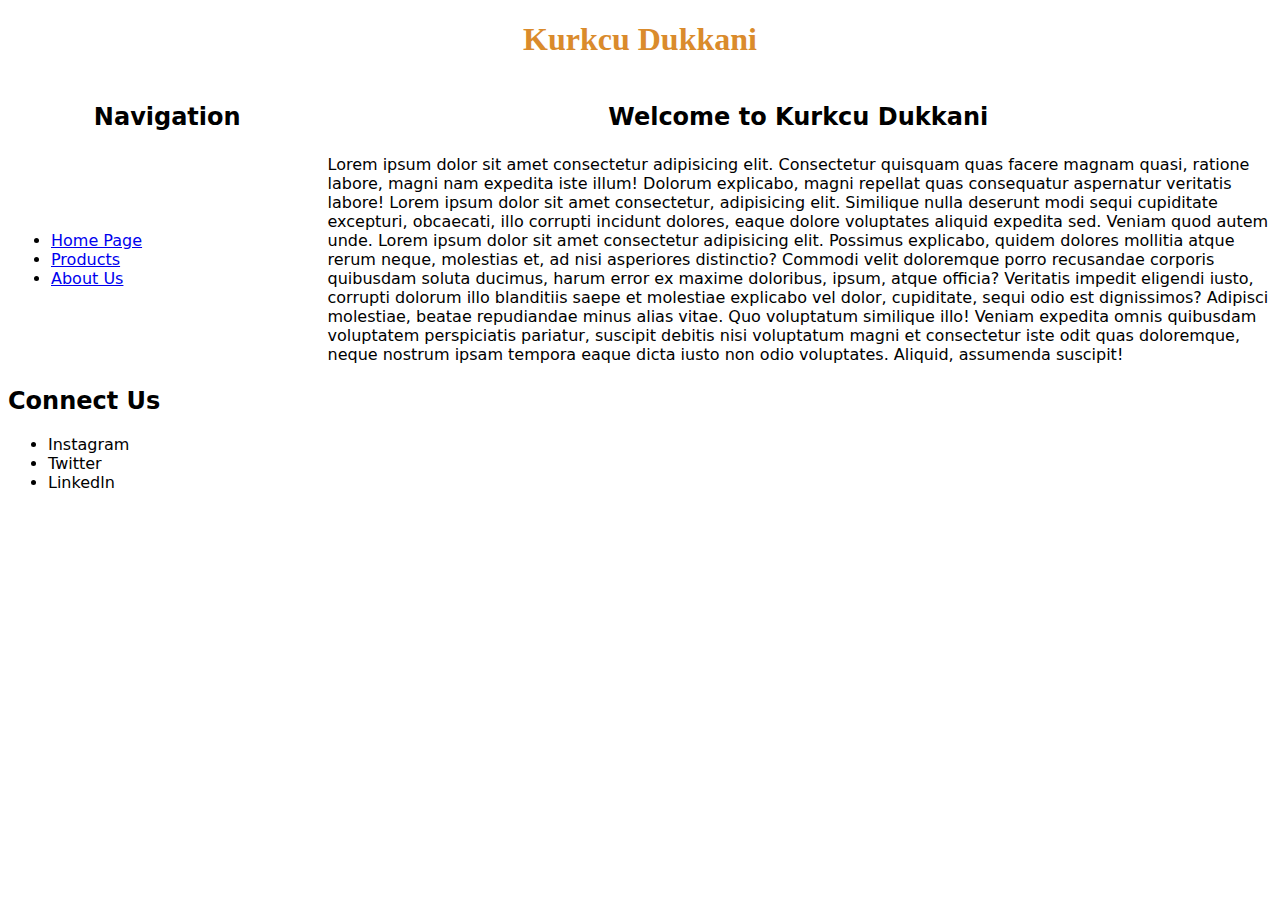
<file: Homeworks/CSS/Homework_1/index.html>
<!DOCTYPE html>
<html lang="en">

<head>
    <meta charset="UTF-8">
    <meta http-equiv="X-UA-Compatible" content="IE=edge">
    <meta name="viewport" content="width=device-width, initial-scale=1.0">
    <link rel="stylesheet" href="stylesheet.css">
    <title>Css HomeWork 1</title>
</head>

<body>
    <header>
        <h1>Kurkcu Dukkani</h1>
    </header>
    <main>
        <table>
            <tr>
                <th style="width: 25%;">
                    <h2>Navigation</h2>
                </th>
                <th>
                    <h2>Welcome to Kurkcu Dukkani</h2>
                </th>

            </tr>
            <tr>
                <td style="width:auto;">
                    <ul>
                        <li><a href="index.html" target="_self">Home Page</a> </li>
                        <li><a href="products.html" target="_self">Products</a></li>
                        <li><a href="aboutUs.html" target="_self">About Us</a></li>
                    </ul>
                </td>
                <td style="width:auto;">
                    Lorem ipsum dolor sit amet consectetur adipisicing elit. Consectetur quisquam quas facere magnam quasi, 
                    ratione labore, magni nam expedita iste illum! Dolorum explicabo, magni repellat quas consequatur aspernatur veritatis labore!
                    Lorem ipsum dolor sit amet consectetur, adipisicing elit. Similique nulla deserunt modi sequi cupiditate excepturi, obcaecati, 
                    illo corrupti incidunt dolores, eaque dolore voluptates aliquid expedita sed. Veniam quod autem unde. Lorem ipsum dolor sit amet 
                    consectetur adipisicing elit. Possimus explicabo, quidem dolores mollitia atque rerum neque, molestias et, ad nisi asperiores distinctio?
                     Commodi velit doloremque porro recusandae corporis quibusdam soluta ducimus, harum error ex maxime doloribus, ipsum, atque officia? Veritatis 
                     impedit eligendi iusto, corrupti dolorum illo blanditiis saepe et molestiae explicabo vel dolor, cupiditate, sequi odio est dignissimos? Adipisci 
                     molestiae, beatae repudiandae minus alias vitae. Quo voluptatum similique illo! Veniam expedita omnis quibusdam voluptatem perspiciatis pariatur, 
                    suscipit debitis nisi voluptatum magni et consectetur iste odit quas doloremque, neque nostrum ipsam tempora eaque dicta iusto non odio voluptates.
                    Aliquid, assumenda suscipit!

                </td>
            </tr>

        </table>
    </main>
    <footer>
        <h2>Connect Us</h2>
        <ul>
            <li>Instagram</li>
            <li>Twitter</li>
            <li>Linkedln</li>
        </ul>
    </footer>
</body>

</html>
</file>
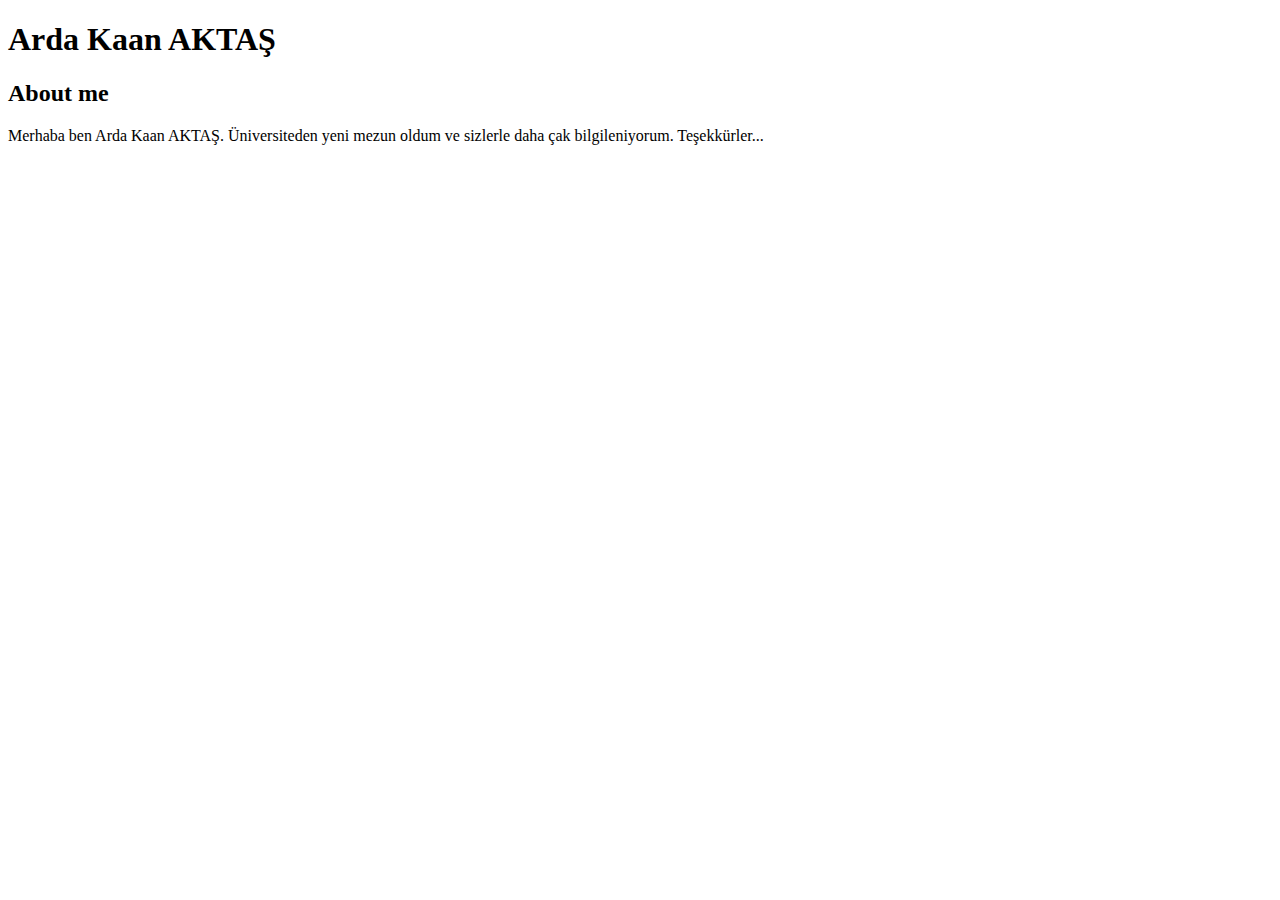
<file: Homeworks/Homework_1.html>
<!DOCTYPE html>
<html lang="tr">
<head>
    <meta charset="UTF-8">
    <meta http-equiv="X-UA-Compatible" content="IE=edge">
    <meta name="viewport" content="width=device-width, initial-scale=1.0">
    <title>Document</title>
</head>
<body>
    <!--İsim soyisim için en büyük h etiketini kullanıyoruz-->
    <h1>Arda Kaan AKTAŞ</h1>
    <!--Hakkımda bölümü için başlıktan daha küçük bir h etiketi kullanıyoruz-->
    <h2>About me</h2>
    <!--Yazımızın ekranda düzgün geörünmesi için p etiketi içerisinde yazıyoruz-->
    <p>Merhaba ben Arda Kaan AKTAŞ. Üniversiteden yeni mezun oldum ve sizlerle daha çak bilgileniyorum. 
        Teşekkürler...</p>
</body>
</html>
</file>
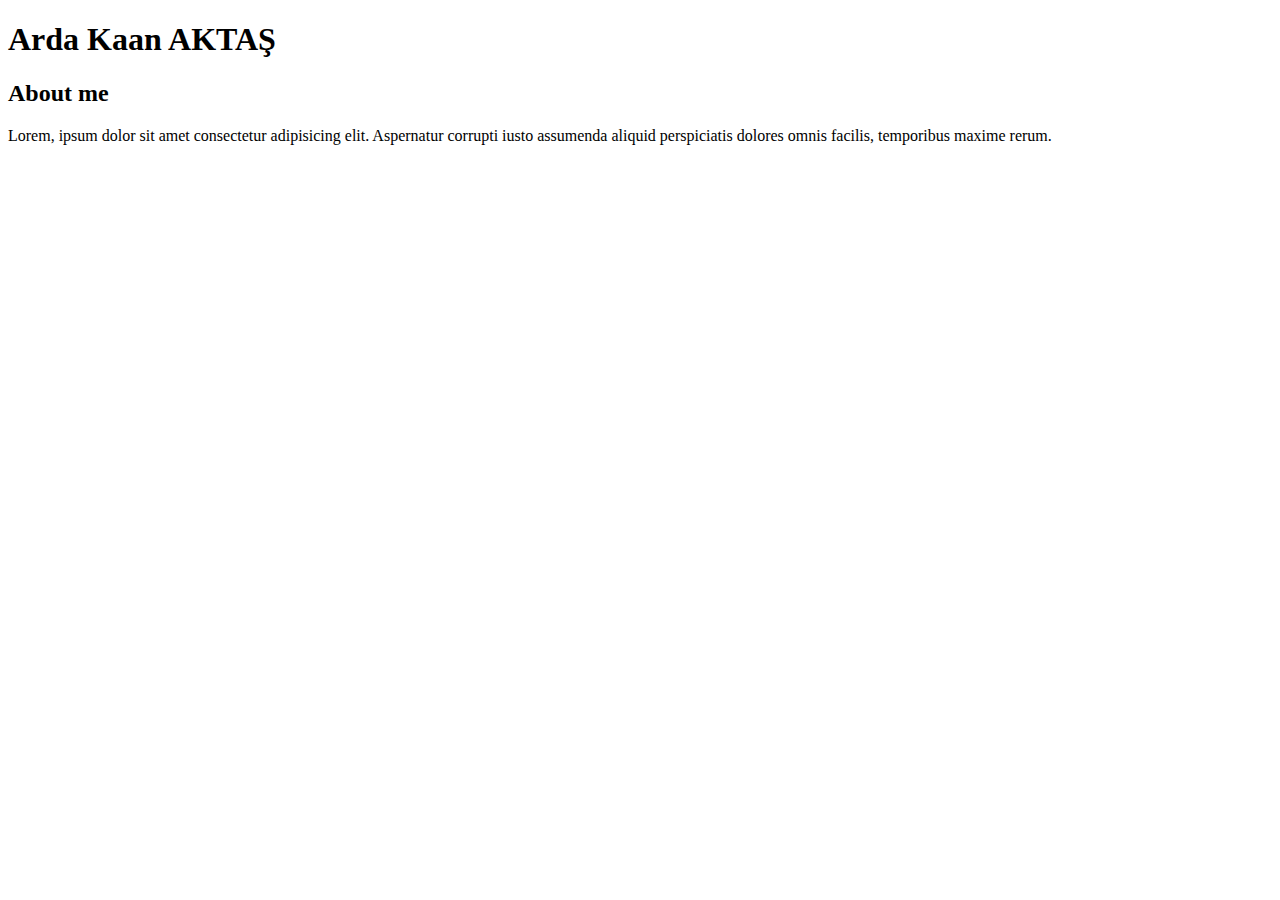
<file: Homeworks/Homework_1/Homework_1.html>
<!DOCTYPE html>
<html lang="tr">
<head>
    <meta charset="UTF-8">
    <meta http-equiv="X-UA-Compatible" content="IE=edge">
    <meta name="viewport" content="width=device-width, initial-scale=1.0">
    <title>Document</title>
</head>
<body>
    <!--İsim soyisim için en büyük h etiketini kullanıyoruz-->
    <h1>Arda Kaan AKTAŞ</h1>
    <!--Hakkımda bölümü için başlıktan daha küçük bir h etiketi kullanıyoruz-->
    <h2>About me</h2>
    <!--Yazımızın ekranda düzgün geörünmesi için p etiketi içerisinde yazıyoruz-->
    <p>Lorem, ipsum dolor sit amet consectetur adipisicing elit. Aspernatur corrupti iusto assumenda aliquid perspiciatis dolores omnis facilis, temporibus maxime rerum.</p>
</body>
</html>
</file>
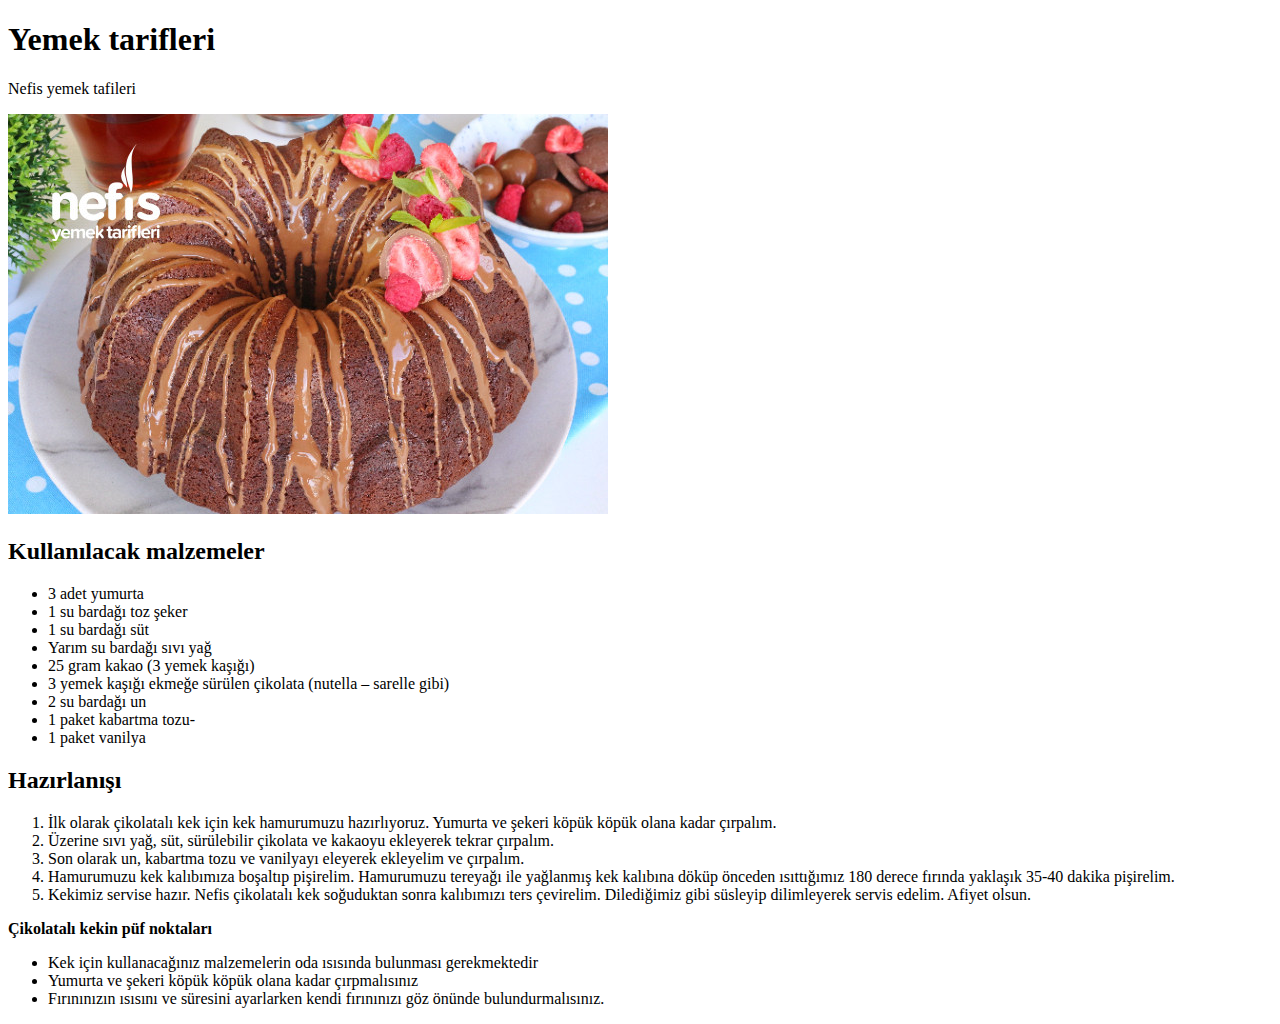
<file: Homeworks/Homework_3/Homework_3.html>
<!DOCTYPE html>
<html lang="en">
<head>
    <meta charset="UTF-8">
    <meta http-equiv="X-UA-Compatible" content="IE=edge">
    <meta name="viewport" content="width=device-width, initial-scale=1.0">
    <title>Homework 3</title>
</head>
<body>
    <header>
        <nav>
            <h1>Yemek tarifleri</h1>
            <p>Nefis yemek tafileri</p>
        </nav>
    </header>
    <section>
        <aside>
            <img src="cikolatali-kek-5.jpg" alt="cikolatali kek">
        </aside>
        <article>
            <h2>Kullanılacak malzemeler</h2>
            <ul>
                <li>3 adet yumurta</li>
                <li>1 su bardağı toz şeker</li>
                <li>1 su bardağı süt</li>
                <li>Yarım su bardağı sıvı yağ</li>
                <li>25 gram kakao (3 yemek kaşığı)</li>
                <li>3 yemek kaşığı ekmeğe sürülen çikolata (nutella – sarelle gibi)</li>
                <li>2 su bardağı un</li>
                <li>1 paket kabartma tozu-</li>
                <li>1 paket vanilya</li>
            </ul>
        </article>
        <article>
            <h2>Hazırlanışı</h2>
            <ol>
                <li>İlk olarak çikolatalı kek için kek hamurumuzu hazırlıyoruz. Yumurta ve şekeri köpük köpük olana kadar çırpalım.</li>
                <li>Üzerine sıvı yağ, süt, sürülebilir çikolata ve kakaoyu ekleyerek tekrar çırpalım.</li>
                <li>Son olarak un, kabartma tozu ve vanilyayı eleyerek ekleyelim ve çırpalım.</li>
                <li>Hamurumuzu kek kalıbımıza boşaltıp pişirelim. Hamurumuzu tereyağı ile yağlanmış kek kalıbına döküp önceden ısıttığımız 180 derece fırında yaklaşık 35-40 dakika pişirelim.</li>
                <li>Kekimiz servise hazır. Nefis çikolatalı kek soğuduktan sonra kalıbımızı ters çevirelim. Dilediğimiz gibi süsleyip dilimleyerek servis edelim. Afiyet olsun.</li>
            </ol>
        </article>
    </section>

    <footer>
        <strong>Çikolatalı kekin püf noktaları</strong><br>
        <ul>
            <li>Kek için kullanacağınız malzemelerin oda ısısında bulunması gerekmektedir</li>
            <li>Yumurta ve şekeri köpük köpük olana kadar çırpmalısınız</li>
            <li>Fırınınızın ısısını ve süresini ayarlarken kendi fırınınızı göz önünde bulundurmalısınız.
            </li>
        </ul>
    </footer>
</body>
</html>
</file>
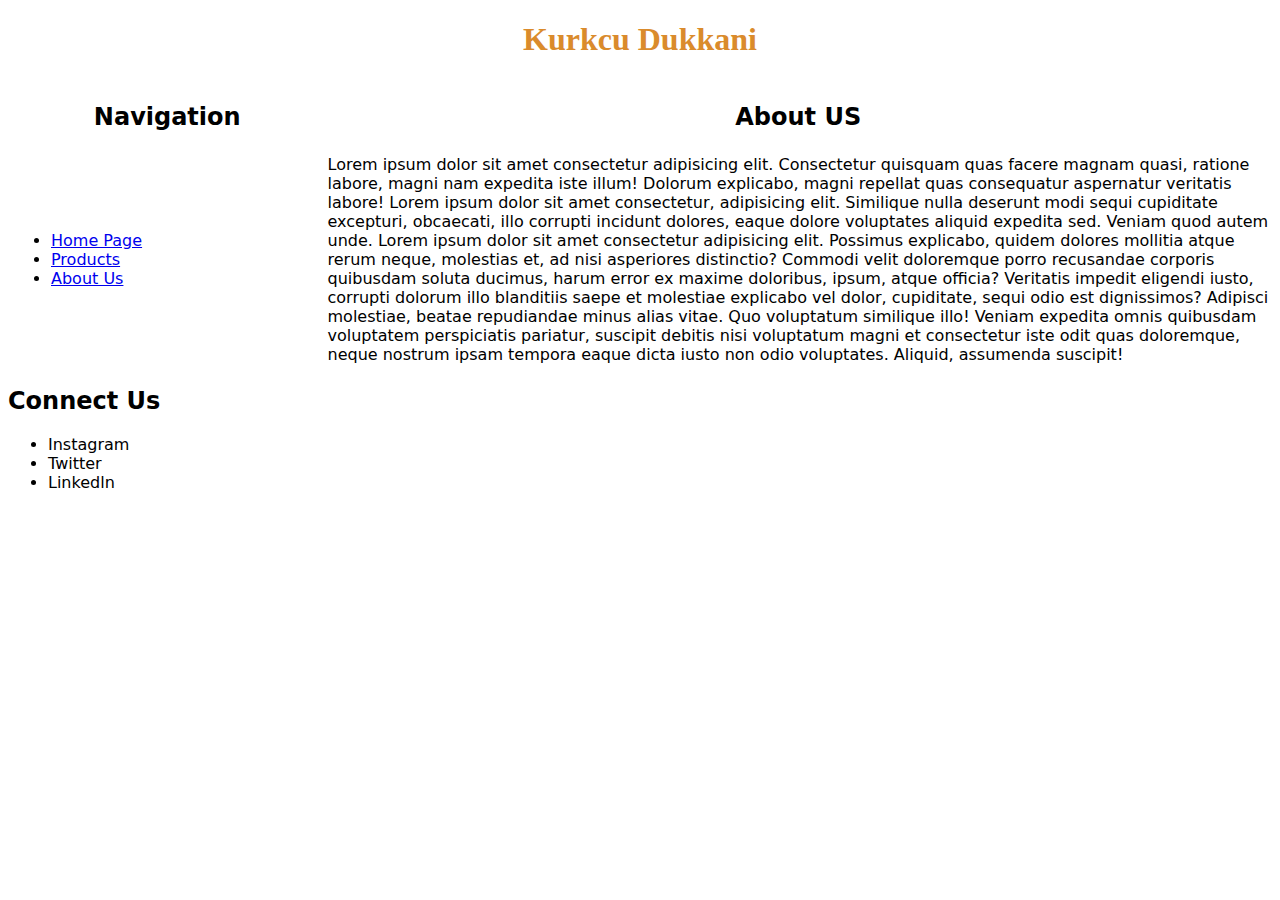
<file: Homeworks/CSS/Homework_1/aboutUs.html>
<!DOCTYPE html>
<html lang="en">
<head>
    <meta charset="UTF-8">
    <meta http-equiv="X-UA-Compatible" content="IE=edge">
    <meta name="viewport" content="width=device-width, initial-scale=1.0">
    <link rel="stylesheet" href="stylesheet.css">
    <title>About Us</title>
</head>

<body>
    <header>
        <h1>Kurkcu Dukkani</h1>
    </header>
    <main>
        <table>
            <tr>
                <th style="width: 25%;">
                    <h2>Navigation</h2>
                </th>
                <th>
                    <h2>About US</h2>
                </th>

            </tr>
            <tr>
                <td style="width:auto;">
                    <ul>
                        <li><a href="index.html" target="_self">Home Page</a> </li>
                        <li><a href="products.html" target="_self">Products</a></li>
                        <li><a href="aboutUs.html" target="_self">About Us</a></li>
                    </ul>
                </td>
                <td style="width:auto;">
                    Lorem ipsum dolor sit amet consectetur adipisicing elit. Consectetur quisquam quas facere magnam quasi, 
                    ratione labore, magni nam expedita iste illum! Dolorum explicabo, magni repellat quas consequatur aspernatur veritatis labore!
                    Lorem ipsum dolor sit amet consectetur, adipisicing elit. Similique nulla deserunt modi sequi cupiditate excepturi, obcaecati, 
                    illo corrupti incidunt dolores, eaque dolore voluptates aliquid expedita sed. Veniam quod autem unde. Lorem ipsum dolor sit amet 
                    consectetur adipisicing elit. Possimus explicabo, quidem dolores mollitia atque rerum neque, molestias et, ad nisi asperiores distinctio?
                     Commodi velit doloremque porro recusandae corporis quibusdam soluta ducimus, harum error ex maxime doloribus, ipsum, atque officia? Veritatis 
                     impedit eligendi iusto, corrupti dolorum illo blanditiis saepe et molestiae explicabo vel dolor, cupiditate, sequi odio est dignissimos? Adipisci 
                     molestiae, beatae repudiandae minus alias vitae. Quo voluptatum similique illo! Veniam expedita omnis quibusdam voluptatem perspiciatis pariatur, 
                    suscipit debitis nisi voluptatum magni et consectetur iste odit quas doloremque, neque nostrum ipsam tempora eaque dicta iusto non odio voluptates.
                    Aliquid, assumenda suscipit!

                </td>
            </tr>

        </table>
    </main>
    <footer>
        <h2>Connect Us</h2>
        <ul>
            <li>Instagram</li>
            <li>Twitter</li>
            <li>Linkedln</li>
        </ul>
    </footer>
</body>

</html>
</file>
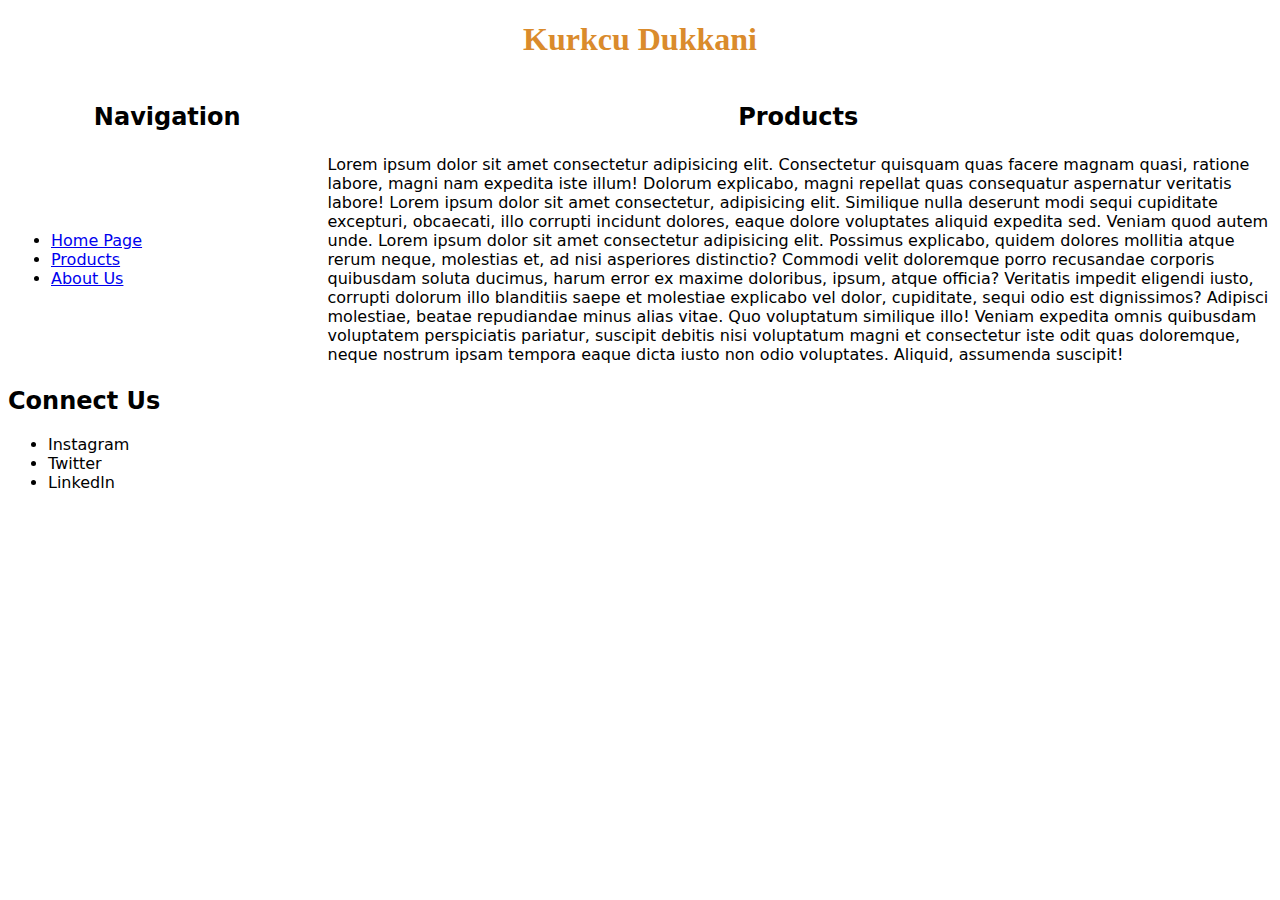
<file: Homeworks/CSS/Homework_1/products.html>
<!DOCTYPE html>
<html lang="en">
<head>
    <meta charset="UTF-8">
    <meta http-equiv="X-UA-Compatible" content="IE=edge">
    <meta name="viewport" content="width=device-width, initial-scale=1.0">
    <link rel="stylesheet" href="stylesheet.css">
    <title>Products</title>
</head>

<body>
    <header>
        <h1>Kurkcu Dukkani</h1>
    </header>
    <main>
        <table>
            <tr>
                <th style="width: 25%;">
                    <h2>Navigation</h2>
                </th>
                <th>
                    <h2>Products</h2>
                </th>

            </tr>
            <tr>
                <td style="width:auto;">
                    <ul>
                        <li><a href="index.html" target="_self">Home Page</a> </li>
                        <li><a href="products.html" target="_self">Products</a></li>
                        <li><a href="aboutUs.html" target="_self">About Us</a></li>
                    </ul>
                </td>
                <td style="width:auto;">
                    Lorem ipsum dolor sit amet consectetur adipisicing elit. Consectetur quisquam quas facere magnam quasi, 
                    ratione labore, magni nam expedita iste illum! Dolorum explicabo, magni repellat quas consequatur aspernatur veritatis labore!
                    Lorem ipsum dolor sit amet consectetur, adipisicing elit. Similique nulla deserunt modi sequi cupiditate excepturi, obcaecati, 
                    illo corrupti incidunt dolores, eaque dolore voluptates aliquid expedita sed. Veniam quod autem unde. Lorem ipsum dolor sit amet 
                    consectetur adipisicing elit. Possimus explicabo, quidem dolores mollitia atque rerum neque, molestias et, ad nisi asperiores distinctio?
                     Commodi velit doloremque porro recusandae corporis quibusdam soluta ducimus, harum error ex maxime doloribus, ipsum, atque officia? Veritatis 
                     impedit eligendi iusto, corrupti dolorum illo blanditiis saepe et molestiae explicabo vel dolor, cupiditate, sequi odio est dignissimos? Adipisci 
                     molestiae, beatae repudiandae minus alias vitae. Quo voluptatum similique illo! Veniam expedita omnis quibusdam voluptatem perspiciatis pariatur, 
                    suscipit debitis nisi voluptatum magni et consectetur iste odit quas doloremque, neque nostrum ipsam tempora eaque dicta iusto non odio voluptates.
                    Aliquid, assumenda suscipit!

                </td>
            </tr>

        </table>
    </main>
    <footer>
        <h2>Connect Us</h2>
        <ul>
            <li>Instagram</li>
            <li>Twitter</li>
            <li>Linkedln</li>
        </ul>
    </footer>
</body>

</html>
</file>
<file: Homeworks/CSS/Homework_1/stylesheet.css>
h1{font-family:cursive;text-align: center;color: rgb(218, 139, 44);}
body{font-family: system-ui, -apple-system, BlinkMacSystemFont, 'Segoe UI', Roboto, Oxygen, Ubuntu, Cantarell, 'Open Sans', 'Helvetica Neue', sans-serif;}
</file>
